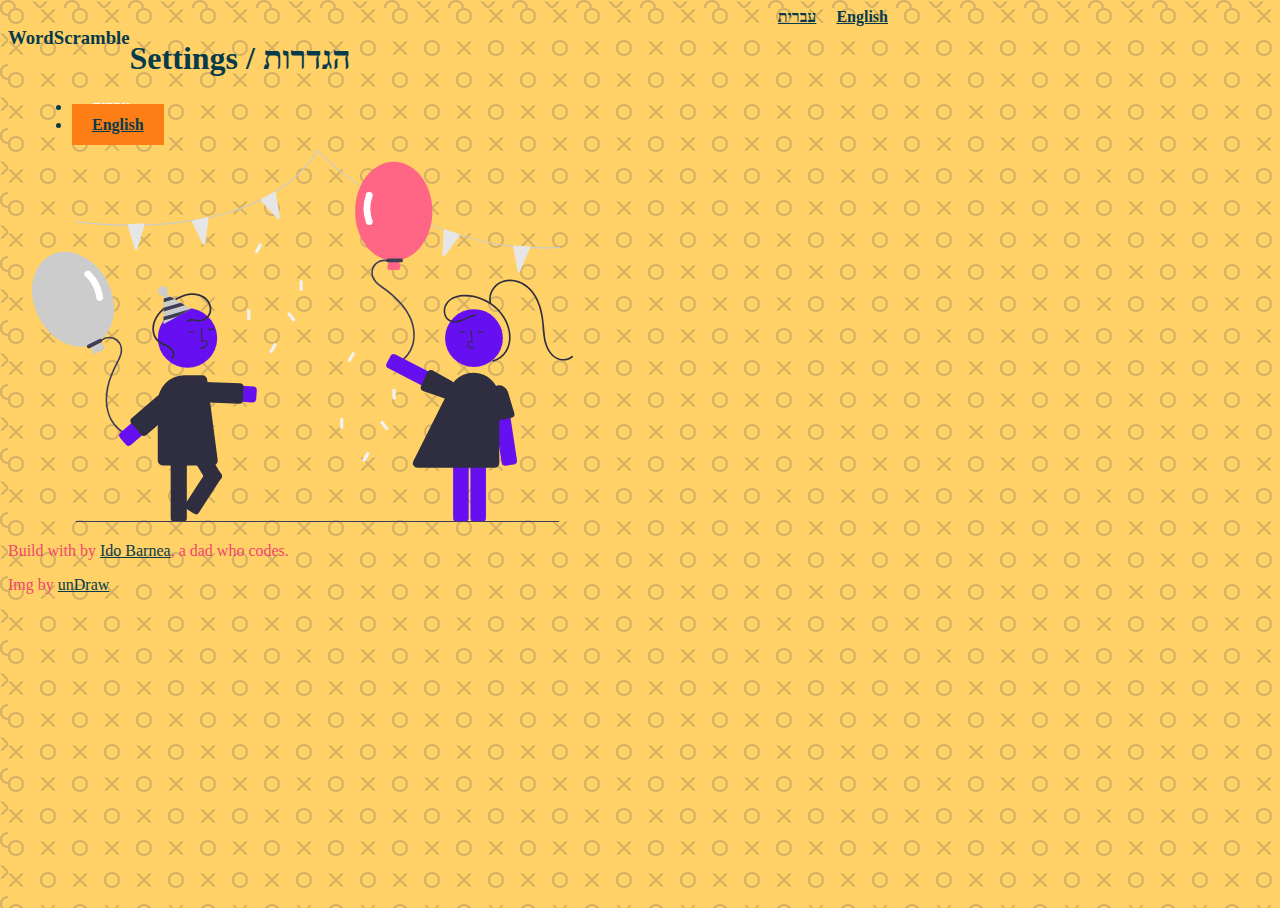
<file: index.html>
<!DOCTYPE html>
<html lang="en">

<head>
    <meta charset="utf-8">
    <meta name="viewport" content="width=device-width, initial-scale=1, shrink-to-fit=no">
    <meta name="description" content="">
    <meta name="author" content="">
    <link rel="icon" href="../../../../favicon.ico">
    <title>Word Scramble JS</title>

    <!--Template based on URL below-->
    <link rel="canonical" href="https://getbootstrap.com/docs/4.3/examples/starter-template/">

    <!-- Bootstrap core CSS -->
    <link rel="stylesheet" href="https://cdn.jsdelivr.net/npm/bootstrap@4.6.0/dist/css/bootstrap.min.css" integrity="sha384-B0vP5xmATw1+K9KRQjQERJvTumQW0nPEzvF6L/Z6nronJ3oUOFUFpCjEUQouq2+l" crossorigin="anonymous">

    <!-- FA 5 Icons-->
    <link rel="stylesheet" href="https://cdnjs.cloudflare.com/ajax/libs/font-awesome/5.15.2/css/all.min.css" integrity="sha512-HK5fgLBL+xu6dm/Ii3z4xhlSUyZgTT9tuc/hSrtw6uzJOvgRr2a9jyxxT1ely+B+xFAmJKVSTbpM/CuL7qxO8w==" crossorigin="anonymous" />
    <!-- Place your stylesheet here-->
    <link href="assets/styles/style.css" rel="stylesheet" type="text/css">
    <script>
        window.dataLayer = window.dataLayer || [];

        function gtag() {
            dataLayer.push(arguments);
        }
        gtag('js', new Date());

        gtag('config', 'G-7XWQ42F95K');
    </script>
</head>

<body class="text-center">

    <div class="cover-container d-flex w-100 h-100 p-3 mx-auto flex-column">
        <header class="masthead mb-auto">
            <div class="inner">
                <a href="index.html">
                    <h3 class="masthead-brand">WordScramble</h3>
                </a>
                <nav class="nav nav-masthead justify-content-center">
                    <a class="nav-link" href="he.html">עברית</a>
                    <a class="nav-link" href="en.html">English</a>
                </nav>
            </div>
        </header>

        <main role="main" class="inner cover">
            <h1 class="cover-heading mb-5">Settings / הגדרות</h1>
            <ul class="list-inline">
                <li class="list-inline-item">
                    <a class="btn btn-lg btn-block btn-primary" href="he.html">עברית</a>
                </li>
                <li class="list-inline-item">
                    <a class="btn btn-lg btn-block btn-light" href="en.html">English</a>
                </li>
            </ul>
            <img src="assets/img/undraw_Party_re_nmwj.svg" alt="">
        </main>

        <footer class="mastfoot mt-auto">
            <div class="inner">
                <p>Build with <i class="far fa-heart"></i> by <a href="https://github.com/barbareshet">Ido Barnea</a>, a dad who codes.</p>
                <div class="text-muted">
                    Img by <a href="https://undraw.co/illustrations" rel="nofollow" target="_blank">unDraw</a>
                </div>
            </div>
        </footer>
    </div>

    <!-- Bootstrap core JavaScript
    ================================================== -->
    <!-- Placed at the end of the document so the pages load faster -->
    <script src="https://code.jquery.com/jquery-3.3.1.slim.min.js" integrity="sha384-q8i/X+965DzO0rT7abK41JStQIAqVgRVzpbzo5smXKp4YfRvH+8abtTE1Pi6jizo" crossorigin="anonymous"></script>
    <script src="https://code.jquery.com/jquery-3.5.1.slim.min.js" integrity="sha384-DfXdz2htPH0lsSSs5nCTpuj/zy4C+OGpamoFVy38MVBnE+IbbVYUew+OrCXaRkfj" crossorigin="anonymous"></script>
    <script src="https://cdn.jsdelivr.net/npm/bootstrap@4.6.0/dist/js/bootstrap.bundle.min.js" integrity="sha384-Piv4xVNRyMGpqkS2by6br4gNJ7DXjqk09RmUpJ8jgGtD7zP9yug3goQfGII0yAns" crossorigin="anonymous"></script>
    <script src="assets/script/finisher-header.es5.min.js"></script>

</body>

</html>
</file>
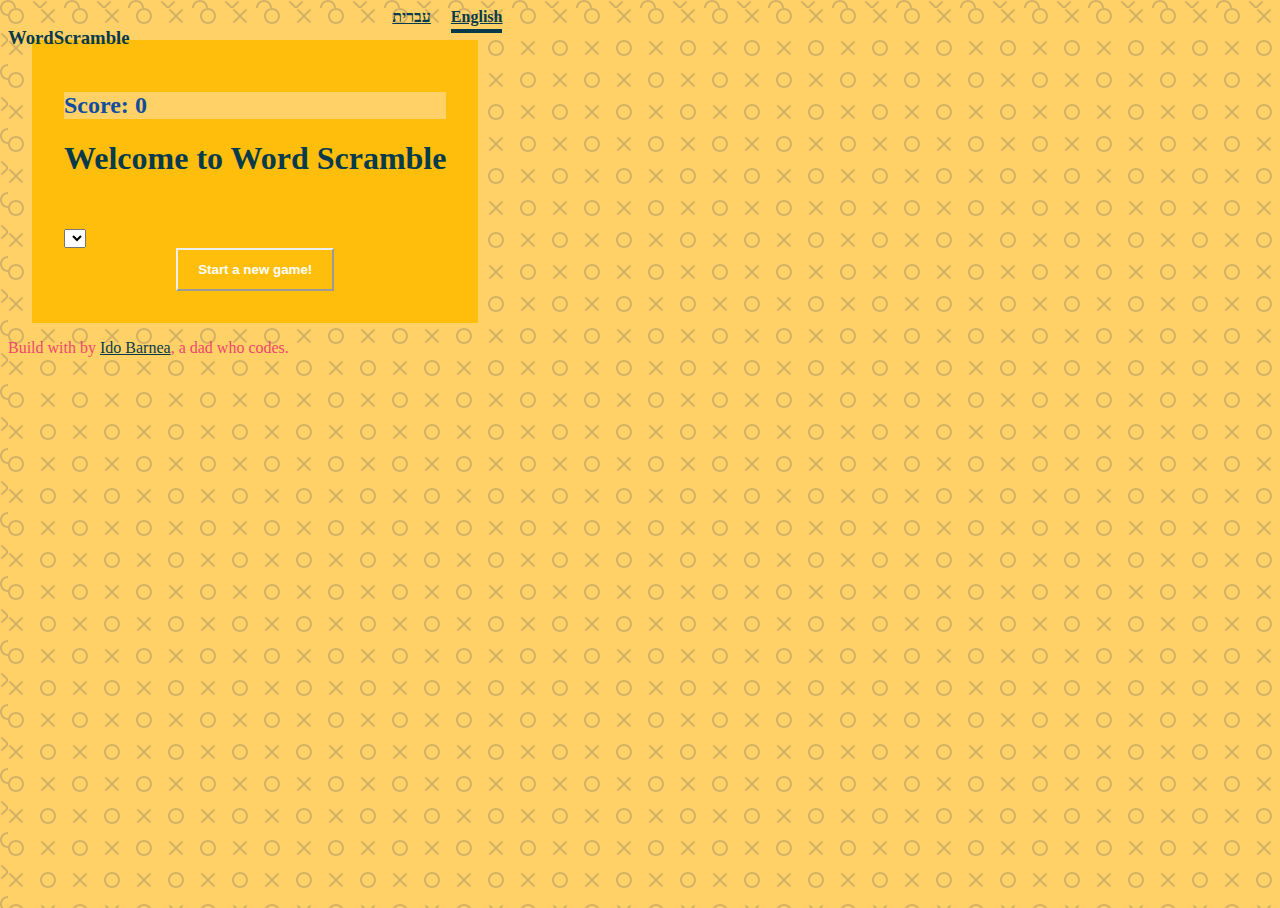
<file: en.html>
<!DOCTYPE html>
<html lang="en">

<head>
    <meta charset="utf-8">
    <meta name="viewport" content="width=device-width, initial-scale=1, shrink-to-fit=no">
    <meta name="description" content="">
    <meta name="author" content="">
    <link rel="icon" href="../../../../favicon.ico">
    <title>Word Scramble JS</title>

    <!--Template based on URL below-->
    <link rel="canonical" href="https://getbootstrap.com/docs/4.3/examples/starter-template/">

    <!-- Bootstrap core CSS -->
    <link rel="stylesheet" href="https://cdn.jsdelivr.net/npm/bootstrap@4.6.0/dist/css/bootstrap.min.css" integrity="sha384-B0vP5xmATw1+K9KRQjQERJvTumQW0nPEzvF6L/Z6nronJ3oUOFUFpCjEUQouq2+l" crossorigin="anonymous">
    <!-- FA 5 Icons-->
    <link rel="stylesheet" href="https://cdnjs.cloudflare.com/ajax/libs/font-awesome/5.15.2/css/all.min.css" integrity="sha512-HK5fgLBL+xu6dm/Ii3z4xhlSUyZgTT9tuc/hSrtw6uzJOvgRr2a9jyxxT1ely+B+xFAmJKVSTbpM/CuL7qxO8w==" crossorigin="anonymous" />
    <!-- Place your stylesheet here-->
    <link href="assets/styles/style.css" rel="stylesheet" type="text/css">
    <script>
        window.dataLayer = window.dataLayer || [];

        function gtag() {
            dataLayer.push(arguments);
        }
        gtag('js', new Date());

        gtag('config', 'G-7XWQ42F95K');
    </script>
</head>

<body class="text-center">

    <div class="cover-container d-flex w-100 h-100 p-3 mx-auto flex-column">
        <header class="masthead">
            <div class="inner">
                <a href="index.html">
                    <h3 class="masthead-brand">WordScramble</h3>
                </a>
                <nav class="nav nav-masthead justify-content-center">
                    <a class="nav-link" href="he.html">עברית</a>
                    <a class="nav-link active" href="en.html">English</a>
                </nav>
            </div>
        </header>

        <main role="main" class="inner cover">
            <div class="row">
                <div class="col-sm-12 text-center" id="gameArea">
                    <header class="text-center" id="main-title-wrap">
                        <h1>Welcome to Word Scramble</h1>
                    </header>
                    <div class="alert" role="alert" id="scoreBoard">
                        <h2>Score: <span class="score">0</span></h2>
                        <div class="yourScore">

                        </div>
                    </div>
                </div>
            </div>
        </main>
        <footer class="mastfoot mt-auto">
            <div class="inner">
                <p>Build with <i class="far fa-heart"></i> by <a href="https://github.com/barbareshet">Ido Barnea</a>, a dad who codes.</p>
            </div>
        </footer>
    </div>
    <!-- /.container -->


    <!-- Bootstrap core JavaScript
    ================================================== -->
    <!-- Placed at the end of the document so the pages load faster -->
    <script src="https://code.jquery.com/jquery-3.5.1.slim.min.js" integrity="sha384-DfXdz2htPH0lsSSs5nCTpuj/zy4C+OGpamoFVy38MVBnE+IbbVYUew+OrCXaRkfj" crossorigin="anonymous"></script>
    <script src="https://cdn.jsdelivr.net/npm/bootstrap@4.6.0/dist/js/bootstrap.bundle.min.js" integrity="sha384-Piv4xVNRyMGpqkS2by6br4gNJ7DXjqk09RmUpJ8jgGtD7zP9yug3goQfGII0yAns" crossorigin="anonymous"></script>
    <script src="assets/script/app.js"></script>
</body>

</html>
</file>
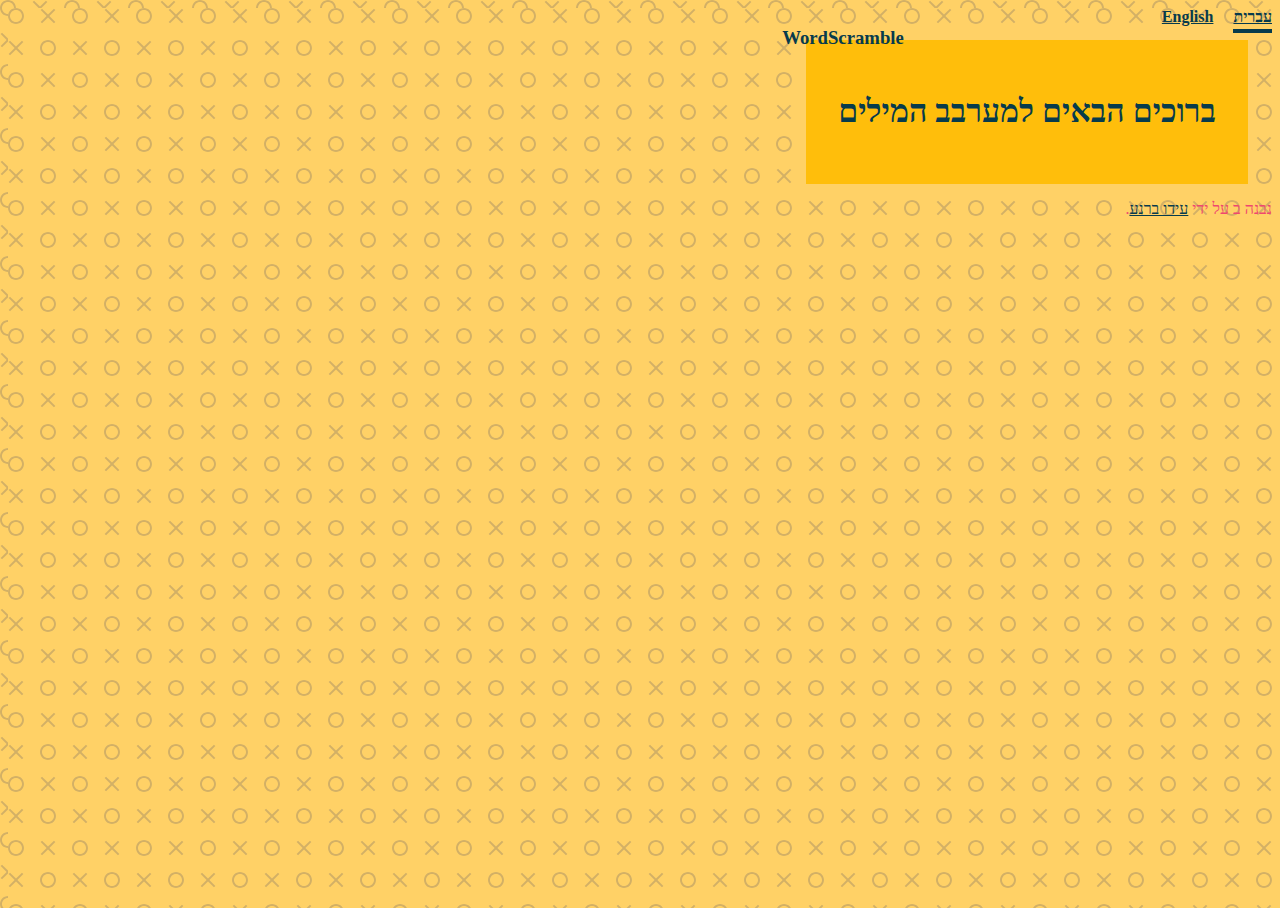
<file: he.html>
<!DOCTYPE html>
<html lang="he">

<head>
    <meta charset="utf-8">
    <meta name="viewport" content="width=device-width, initial-scale=1, shrink-to-fit=no">
    <meta name="description" content="">
    <meta name="author" content="">
    <link rel="icon" href="../../../../favicon.ico">
    <title>מערבב מילים</title>

    <!--Template based on URL below-->
    <link rel="canonical" href="https://getbootstrap.com/docs/4.3/examples/starter-template/">

    <!-- Bootstrap core CSS -->
    <link rel="stylesheet" href="https://cdn.jsdelivr.net/npm/bootstrap@4.6.0/dist/css/bootstrap.min.css" integrity="sha384-B0vP5xmATw1+K9KRQjQERJvTumQW0nPEzvF6L/Z6nronJ3oUOFUFpCjEUQouq2+l" crossorigin="anonymous">
    <!-- FA 5 Icons-->
    <link rel="stylesheet" href="https://cdnjs.cloudflare.com/ajax/libs/font-awesome/5.15.2/css/all.min.css" integrity="sha512-HK5fgLBL+xu6dm/Ii3z4xhlSUyZgTT9tuc/hSrtw6uzJOvgRr2a9jyxxT1ely+B+xFAmJKVSTbpM/CuL7qxO8w==" crossorigin="anonymous" />
    <!-- Place your stylesheet here-->
    <link href="assets/styles/style.css" rel="stylesheet" type="text/css">
    <link rel="stylesheet" href="assets/styles/rtl.css">
    <!-- Global site tag (gtag.js) - Google Analytics -->
    <script async src="https://www.googletagmanager.com/gtag/js?id=G-7XWQ42F95K"></script>
    <script>
        window.dataLayer = window.dataLayer || [];

        function gtag() {
            dataLayer.push(arguments);
        }
        gtag('js', new Date());

        gtag('config', 'G-7XWQ42F95K');
    </script>
</head>

<body class="text-center">

    <div class="cover-container d-flex w-100 h-100 p-3 mx-auto flex-column">
        <header class="masthead">
            <div class="inner">
                <a href="index.html">
                    <h3 class="masthead-brand">WordScramble</h3>
                </a>
                <nav class="nav nav-masthead justify-content-center">
                    <a class="nav-link active" href="he.html">עברית</a>
                    <a class="nav-link" href="en.html">English</a>
                </nav>
            </div>
        </header>

        <main role="main" class="inner cover">
            <div class="row">
                <div class="col-sm-12 text-center" id="gameArea">
                    <header class="text-center" id="main-title-wrap">
                        <h1>ברוכים הבאים למערבב המילים</h1>
                    </header>
                    <div class="alert" role="alert" id="scoreBoard">
                        <h2>ניקוד: <span class="score">0</span></h2>
                        <div class="yourScore">

                        </div>
                    </div>
                </div>
            </div>
        </main>
        <footer class="mastfoot mt-auto">
            <div class="inner">
                <p>נבנה ב <i class="far fa-heart"></i> על ידי <a href="https://github.com/barbareshet">עידו ברנע</a>.</p>
            </div>
        </footer>
    </div>


    <!-- Bootstrap core JavaScript
    ================================================== -->
    <!-- Placed at the end of the document so the pages load faster -->
    <script src="https://code.jquery.com/jquery-3.5.1.slim.min.js" integrity="sha384-DfXdz2htPH0lsSSs5nCTpuj/zy4C+OGpamoFVy38MVBnE+IbbVYUew+OrCXaRkfj" crossorigin="anonymous"></script>
    <script src="https://cdn.jsdelivr.net/npm/bootstrap@4.6.0/dist/js/bootstrap.bundle.min.js" integrity="sha384-Piv4xVNRyMGpqkS2by6br4gNJ7DXjqk09RmUpJ8jgGtD7zP9yug3goQfGII0yAns" crossorigin="anonymous"></script>
    <script src="assets/script/appHe.js"></script>
</body>

</html>
</file>
<file: assets/styles/style.css>
:root {
    --primary-color: #073b4c;
    --primary-light-color: #104d9e;
    --secondary-color: #ef476f;
    --accent-color: #6610f2;
    --accent-light-color: #8c49f8;
    --success-color: #155724;
    --danger-color: #721c24;
    --orange-color: #fd7e14;
    --orange-light-color: #f29b53;
    --yellow-color: #ffd166;
    --cyan-color: #06d6a0;
    --white-color: #ffffff;
    --black-color: #000000;
}


/*
 * Globals
 */


/* Links */

a,
a:focus,
a:hover {
    color: var(--primary-color);
}


/* Custom default button */

.btn-secondary,
.btn-secondary:hover,
.btn-secondary:focus {
    color: #333;
    text-shadow: none;
    /* Prevent inheritance from `body` */
    background-color: var(--primary-color);
    border: .05rem solid var(--primary-color);
}


/*
 * Base structure
 */

html,
body {
    height: 100%;
    /* background-color: #222; */
    background-color: var(--yellow-color);
    background-image: url("data:image/svg+xml,%3Csvg width='64' height='64' viewBox='0 0 64 64' xmlns='http://www.w3.org/2000/svg'%3E%3Cpath d='M8 16c4.418 0 8-3.582 8-8s-3.582-8-8-8-8 3.582-8 8 3.582 8 8 8zm0-2c3.314 0 6-2.686 6-6s-2.686-6-6-6-6 2.686-6 6 2.686 6 6 6zm33.414-6l5.95-5.95L45.95.636 40 6.586 34.05.636 32.636 2.05 38.586 8l-5.95 5.95 1.414 1.414L40 9.414l5.95 5.95 1.414-1.414L41.414 8zM40 48c4.418 0 8-3.582 8-8s-3.582-8-8-8-8 3.582-8 8 3.582 8 8 8zm0-2c3.314 0 6-2.686 6-6s-2.686-6-6-6-6 2.686-6 6 2.686 6 6 6zM9.414 40l5.95-5.95-1.414-1.414L8 38.586l-5.95-5.95L.636 34.05 6.586 40l-5.95 5.95 1.414 1.414L8 41.414l5.95 5.95 1.414-1.414L9.414 40z' fill='%235e5a65' fill-opacity='0.27' fill-rule='evenodd'/%3E%3C/svg%3E");
}

body {
    display: -ms-flexbox;
    display: flex;
    color: var(--primary-color);
    /* text-shadow: 0 .05rem .1rem rgba(0, 0, 0, .5);
    box-shadow: inset 0 0 5rem rgba(0, 0, 0, .5); */
}

.cover-container {
    max-width: 55em;
}


/*
 * Header
 */

.masthead {
    margin-bottom: 2rem;
}

.masthead-brand {
    margin-bottom: 0;
}

.nav-masthead .nav-link {
    padding: .25rem 0;
    font-weight: 700;
    color: var(--primary-color);
    background-color: transparent;
    border-bottom: .25rem solid transparent;
}

.nav-masthead .nav-link:hover,
.nav-masthead .nav-link:focus {
    border-bottom-color: var(--primary-color);
}

.nav-masthead .nav-link+.nav-link {
    margin-left: 1rem;
}

.nav-masthead .active {
    color: var(--primary-color);
    border-bottom-color: var(--primary-color);
}

@media (min-width: 48em) {
    .masthead-brand {
        float: left;
    }
    .nav-masthead {
        float: right;
    }
}


/*
 * Cover
 */

.cover {
    padding: 0 1.5rem;
}

.cover .btn-lg {
    padding: .75rem 1.25rem;
    font-weight: 700;
}

.cover .list-inline .list-inline-item {
    width: 49%;
}

.cover img {
    max-width: 65%;
}


/*
 * Footer
 */

.mastfoot {
    color: var(--secondary-color);
}

#gameArea {
    background-color: #ffbe0b;
    padding: 2em;
}

.btn {
    border-radius: 0;
    margin: 0 auto;
}

.btn-primary {
    background-color: var(--indigo);
    border-color: var(--indigo);
    color: var(--white-color);
}

.btn-primary:hover {
    background-color: var(--accent-light-color);
    border-color: var(--accent-light-color);
}

.btn-light {
    background-color: var(--orange-color);
    border-color: var(--orange-color);
    color: var(--primary-color);
}

.btn-light:hover {
    background-color: var(--orange-light-color);
    border-color: var(--orange-light-color);
}

.output {
    text-transform: uppercase;
    padding: 15px;
    font-size: 4em;
    letter-spacing: 0.5em;
}

.form-control {
    border-radius: 0;
    font-size: 3em;
    margin: 25px auto;
    letter-spacing: 0.5em;
    text-align: center;
    text-transform: uppercase
}

.alert {
    border-radius: 0;
    color: var(--primary-light-color);
    background-color: var(--yellow-color);
    border-color: var(--orange-light-color);
}

.alert-success {
    color: var(--success-color);
}

.alert-danger {
    color: var(--danger-color);
}

#gameOverMsg {
    padding: 25px;
    font-size: 4em;
}

.restart-btn {
    color: #fff;
}

select {
    text-transform: uppercase;
}

@media screen and (max-width: 640px) {
    body {
        padding: 1em;
    }
    .output {
        font-size: 2em;
    }
    .form-control {
        font-size: 2em;
    }
    .cover .list-inline .list-inline-item {
        width: 47%;
    }
    .cover img {
        max-width: 100%;
    }
}
</file>
<file: assets/styles/rtl.css>
body {
    direction: rtl;
}

.nav-masthead .nav-link {
    margin-left: 1em;
}
</file>
